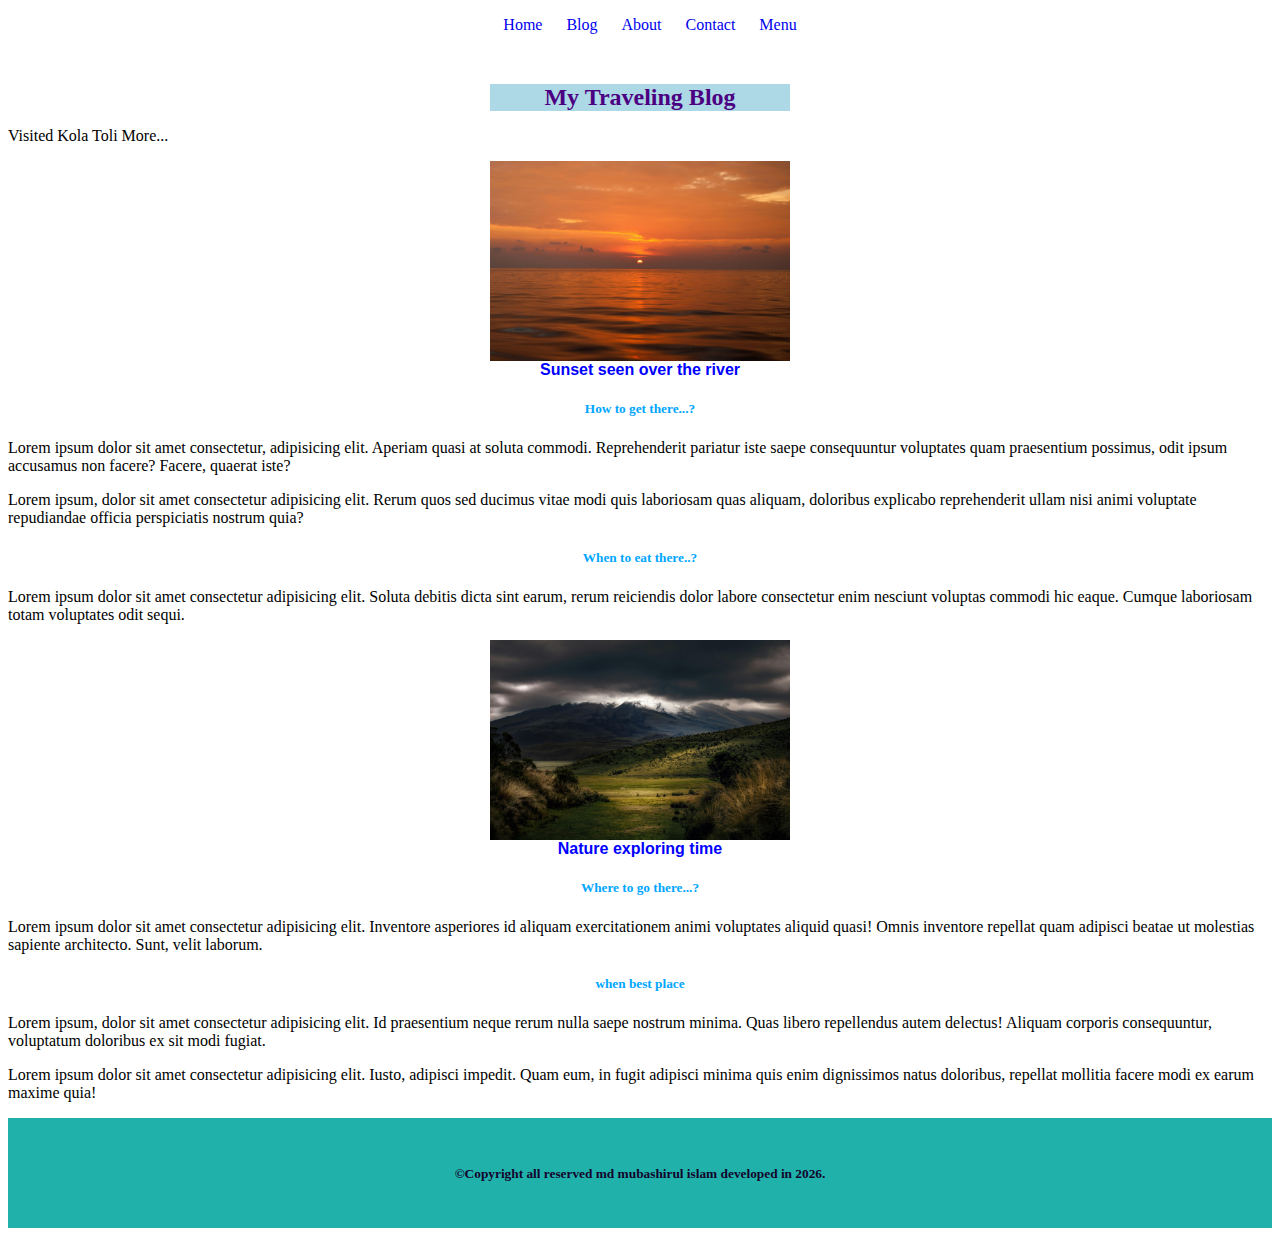
<file: Module4/Module4-cl2/index.html>
<!DOCTYPE html>
<html lang="en">
<head>
    <meta charset="UTF-8">
    <meta name="viewport" content="width=device-width, initial-scale=1.0">
    <meta name="description" content="Module4-Cls2">
    <meta name="keywords" content="Module4-Cls2">
    <meta name="author" content="PH-bacth-13 md mubashirul islam">
    <title>Module4-Cls2</title>
    <link rel="stylesheet" href="style.css">
</head>
<body>
    <header>
         <nav>
            <ul>
                <li><a href="#">Home</a></li>
                <li><a href="#">Blog</a></li>
                <li><a href="#">About</a></li>
                <li><a href="#">Contact</a></li>
                <li><a href="#">Menu</a></li>
            </ul>
         </nav>
    </header>
    <main>
          <article>
            <header>
                <h2>My Traveling Blog</h2>
                <p>Visited Kola Toli More...</p>
            </header>


            <figure>
                <img src="/Module4/Module4-cl2/image/river-Sunset.jpg" height="200px" width="300px" alt="Nature-image">
                <figcaption> Sunset seen over the river</figcaption>
            </figure>


            <section>
                <h5>How to get there...?</h5>
                <p>Lorem ipsum dolor sit amet consectetur, adipisicing elit. Aperiam quasi
                     at soluta commodi. Reprehenderit pariatur iste saepe consequuntur 
                     voluptates quam praesentium possimus, odit ipsum accusamus 
                    non facere? Facere, quaerat iste?</p>

                <p>Lorem ipsum, dolor sit amet consectetur adipisicing elit. Rerum quos 
                    sed ducimus vitae modi quis laboriosam quas aliquam, doloribus 
                    explicabo reprehenderit ullam nisi 
                    animi voluptate repudiandae officia perspiciatis nostrum quia?</p>
            </section>


            <section>
                <h5>When to eat there..?</h5>
                <p>Lorem ipsum dolor sit amet consectetur adipisicing elit. 
                    Soluta debitis dicta sint earum, rerum reiciendis dolor
                     labore consectetur enim nesciunt voluptas commodi hic eaque.
                     Cumque laboriosam totam voluptates odit sequi.</p>
            </section>

                  <figure>
                    <img src="/Module4/Module4-cl2/image/nature.jpg" height="200px" width="300px" alt="">
                  <figcaption> Nature exploring time</figcaption>  
                </figure>
            <section>
                <h5>Where to go there...?</h5>
                <p>Lorem ipsum dolor sit amet consectetur adipisicing elit.
                     Inventore asperiores id aliquam exercitationem animi 
                     voluptates aliquid quasi! Omnis inventore repellat 
                     quam adipisci beatae ut 
                    molestias sapiente architecto. Sunt, velit laborum.</p>
            </section>

            <section>
                <h5> when best place</h5>
                <p>Lorem ipsum, dolor sit amet consectetur adipisicing elit. 
                    Id praesentium neque rerum nulla saepe nostrum minima.
                     Quas libero repellendus autem delectus! Aliquam corporis consequuntur,
                     voluptatum doloribus ex sit modi fugiat.</p>
                <p>Lorem ipsum dolor sit amet consectetur adipisicing elit. 
                    Iusto, adipisci impedit. Quam eum, in fugit 
                    adipisci minima quis enim dignissimos natus doloribus, 
                    repellat mollitia facere modi ex earum maxime quia!</p>
            </section>
          </article>
    </main>
    <footer>
           <p><small>&copy;Copyright all reserved md mubashirul islam developed in 2026.</small></p>
    </footer>
</body>
</html>
</file>
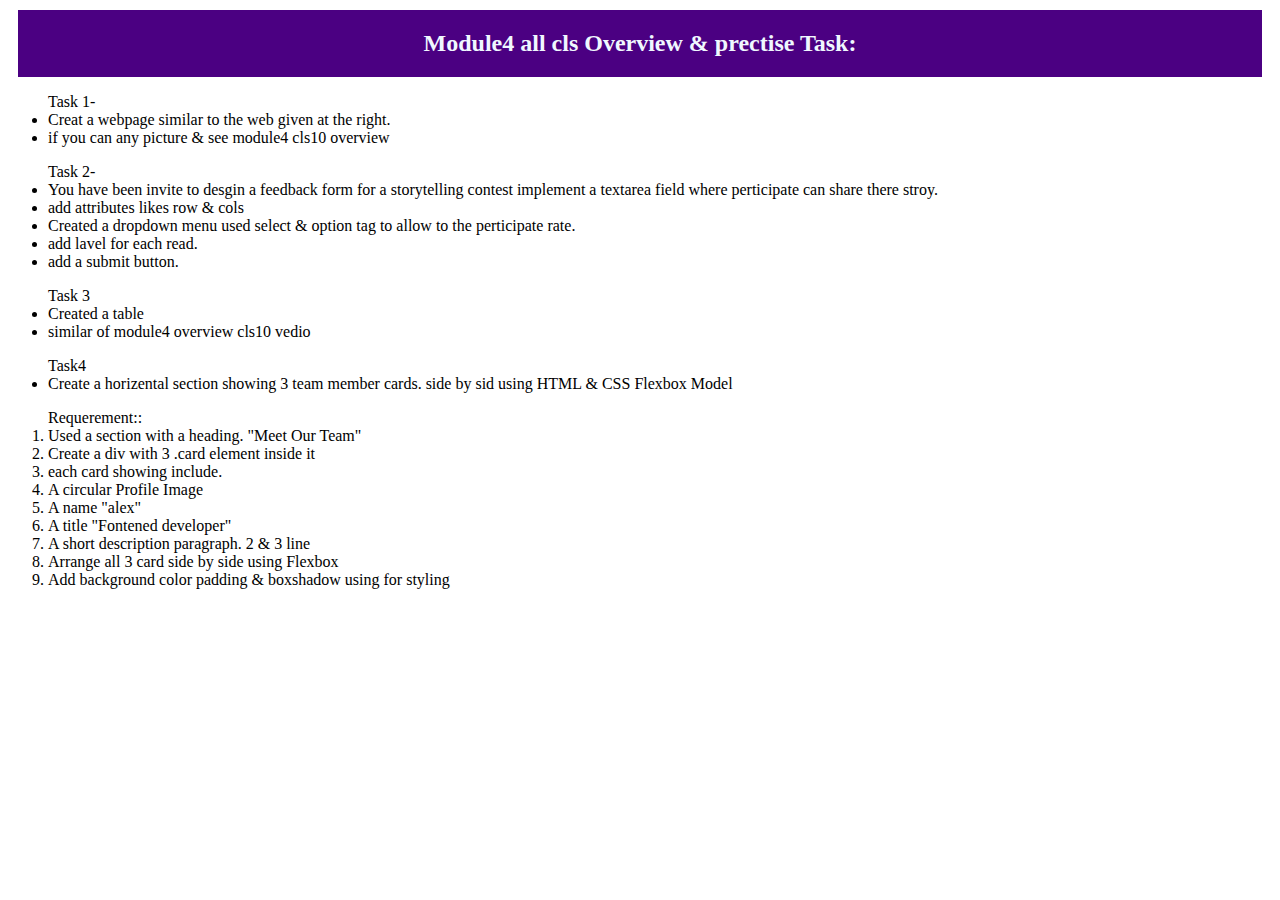
<file: Module4/Module4-cls10/index.html>
<!DOCTYPE html>
<html lang="en">
<head>
    <meta charset="UTF-8">
    <meta name="viewport" content="width=device-width, initial-scale=1.0">
    <meta http-equiv="X-UA-Compatible" content="IE=edge">
    <meta name="description" content="Module4-cls10-f">
    <meta name="keywords" content="Module4-cls10-f">
    <meta name="author" content="PH-Bacth-13 Md mubashirul islam">
    <title>Overview Module4 all</title>
    <link rel="stylesheet" href="style.css">
</head>
<body>
    <h2>Module4 all cls Overview & prectise Task:</h2>
    <div class="task1">
       <ul> Task 1-
        <li>Creat a webpage similar to the web given at the right.</li>
        <li>if you can any picture & see module4 cls10 overview</li>
       </ul>

       <ul> Task 2-
        <li> You have been invite to desgin a feedback form for a storytelling contest implement a textarea field  where perticipate can share there stroy.</li>
        <li> add attributes likes row & cols</li>
        <li> Created a dropdown menu used select & option tag to allow to the perticipate rate.</li>
        <li> add lavel for each read.</li>
        <li> add a submit button.</li>
       </ul>

       <ul> Task 3
        <li> Created a table</li>
        <li> similar of module4 overview cls10 vedio</li>
       </ul>

       <ul>Task4
        <li> Create a horizental section showing 3 team member cards. side by sid using HTML & CSS Flexbox Model</li>
       </ul>
       <ol>Requerement::
        <li>Used a section with a heading. "Meet Our Team"</li>
        <li>Create a div with 3 .card element inside it</li>
        <li> each card showing include. </li>
        <li> A circular Profile Image</li>
        <li> A name "alex"</li>
        <li> A title "Fontened developer"</li>
        <li> A short description paragraph. 2 & 3 line</li>
        <li> Arrange all 3 card side by side using Flexbox</li>
        <li> Add background color padding & boxshadow using for styling</li>
       </ol>
    </div>
</body>
</html>
</file>
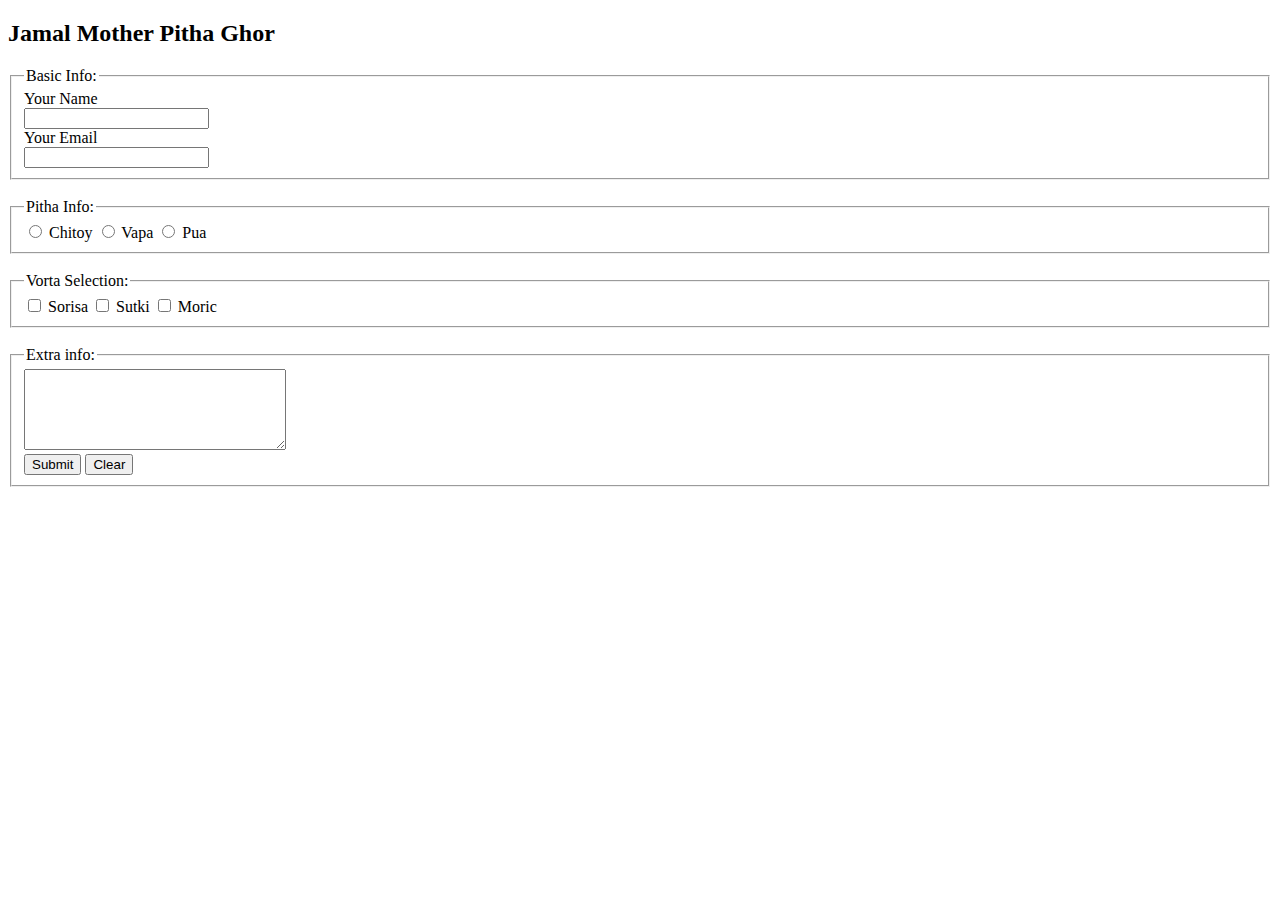
<file: Module4/Module4-cls3/index.html>
<!DOCTYPE html>
<html lang="en">
<head>
    <meta charset="UTF-8">
    <meta name="viewport" content="width=device-width, initial-scale=1.0">
    <meta http-equiv="X-UA-Compatible" content="IE=edge">
    <meta name="description" content="Module4-cls3">
    <meta name="keywords" content="Module4-cls3">
    <meta name="author" content="PH-Bacth-13 md mubashirul islam">
    <title>Pitha Ghor</title>
    <link rel="stylesheet" href="style.css">
</head>
<body>
    <header>

    </header>
    <main>
         <section>
            <h2>Jamal Mother Pitha Ghor</h2>
            <form>
                <fieldset class="basic-info">
                    <legend>Basic Info:</legend>
                    <label for="name">Your Name</label>
                    <input type="text" name="" id="name"> 
                    <label for="email">Your Email</label>
                    <input type="email" name="" id="email">
                </fieldset> <br>
 

                <fieldset>
                    <legend>Pitha Info:</legend>

                    <input type="radio" name="pitha" id="chitoy">
                    <label for="chitoy">Chitoy</label>

                    <input type="radio" name="pitha" id="vapa">
                    <label for="vapa">Vapa</label>

                    <input type="radio" name="pitha" id="pua">
                    <label for="pua">Pua</label>
                </fieldset> <br>

                <fieldset>
                    <legend>Vorta Selection:</legend>

                    <input type="checkbox" name="vorta" id="sorisa">
                    <label for="sorisa">Sorisa</label>

                    <input type="checkbox" name="vorta" id="sutki">
                    <label for="sutki">Sutki</label>

                    <input type="checkbox" name="vorta" id="moric">
                    <label for="moric">Moric</label>
                </fieldset> <br>

                <fieldset>
                    <legend>Extra info:</legend>
                     <textarea name="" id="" cols="30" rows="5"></textarea> <br>
                     <input type="submit" value="Submit">
                     <input type="reset" value="Clear">
                </fieldset>
            </form>
         </section>
    </main>
    <footer>

    </footer>
</body>
</html>
</file>
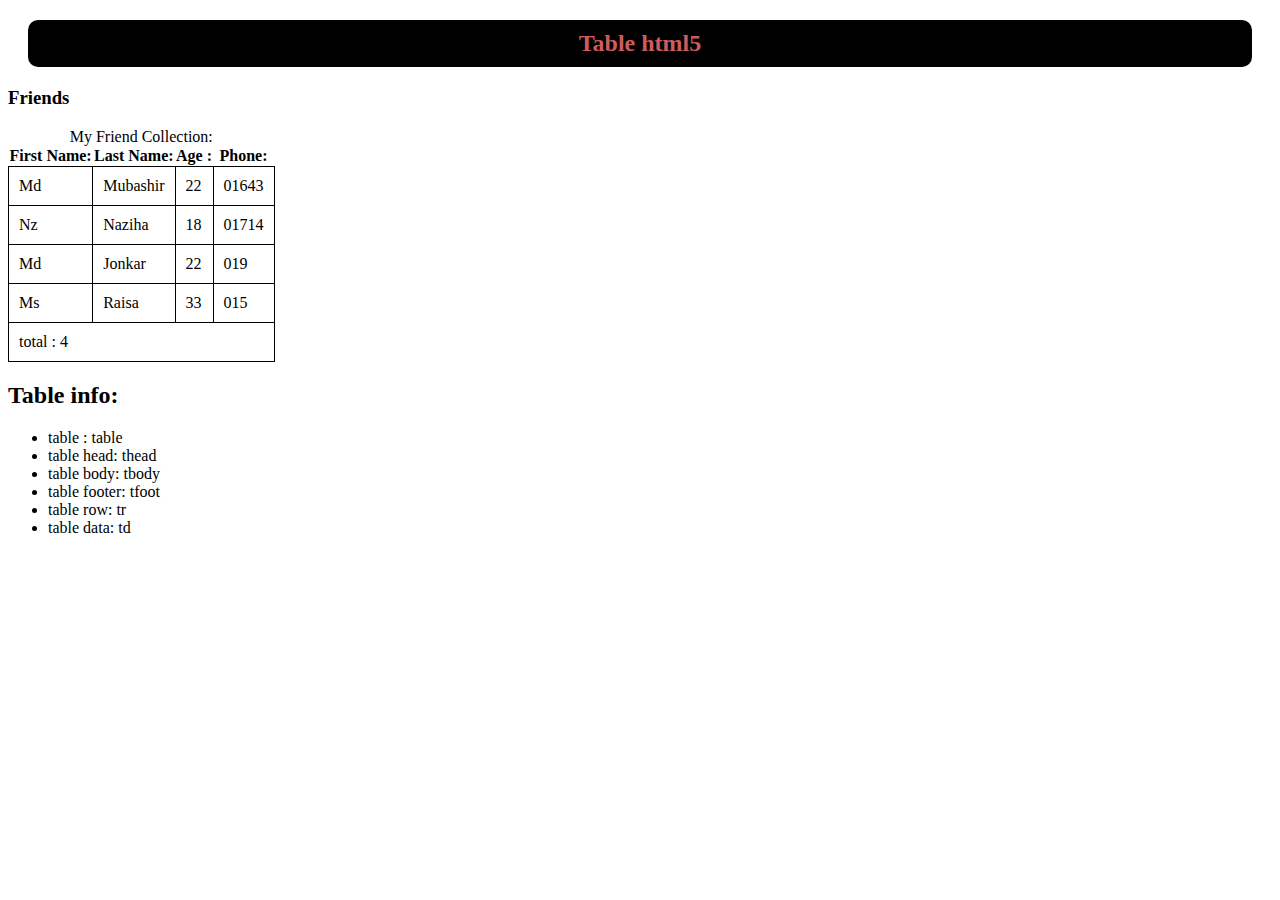
<file: Module4/Module4-cls4/index.html>
<!DOCTYPE html>
<html lang="en">
<head>
    <meta charset="UTF-8">
    <meta name="viewport" content="width=device-width, initial-scale=1.0">
    <meta http-equiv="X-UA-Compatible" content="IE=edge">
    <meta name="description" content="Module4-cls4">
    <meta name="keywords" content="Module4-cls4">
    <meta name="author" content="PH-bacth13 md mubashirul islam">
    <title>Table html5</title>
    <link rel="stylesheet" href="style.css">
</head>
<body>
    <header>
        <h2>Table html5</h2>
    </header>
    <main>
        <h3> Friends</h3>
        <table>
            <caption>My Friend Collection:</caption>
           <thead>
            <tr>
                <th>First Name:</th>
                <th>Last Name:</th>
                <th>Age :</th>
                <th>Phone:</th>
           </tr>

           </thead>
           <tbody>
             <tr>
                <td>Md</td>
                <td>Mubashir</td>
                <td>22</td>
                <td>01643</td>
            </tr>

            <tr>
                <td>Nz</td>
                <td>Naziha</td>
                <td>18</td>
                <td>01714</td>
            </tr>

            <tr>
                <td>Md</td>
                <td>Jonkar</td>
                <td>22</td>
                <td>019</td>
            </tr>

            <tr>
                <td>Ms</td>
                <td>Raisa</td>
                <td>33</td>
                <td>015</td>
            </tr>
           </tbody>
           <tfoot>
              <td colspan="4">total : 4</td>
           </tfoot>
        </table>


        <section>
            <h2>Table info:</h2>
            <ul>
                <li> table : table</li>
                <li> table head: thead</li>
                <li> table body: tbody</li>
                <li> table footer: tfoot</li>
                <li> table row: tr</li>
                <li>table data: td</li>

            </ul>
        </section>
    </main>

    <footer>

    </footer>
</body>
</html>
</file>
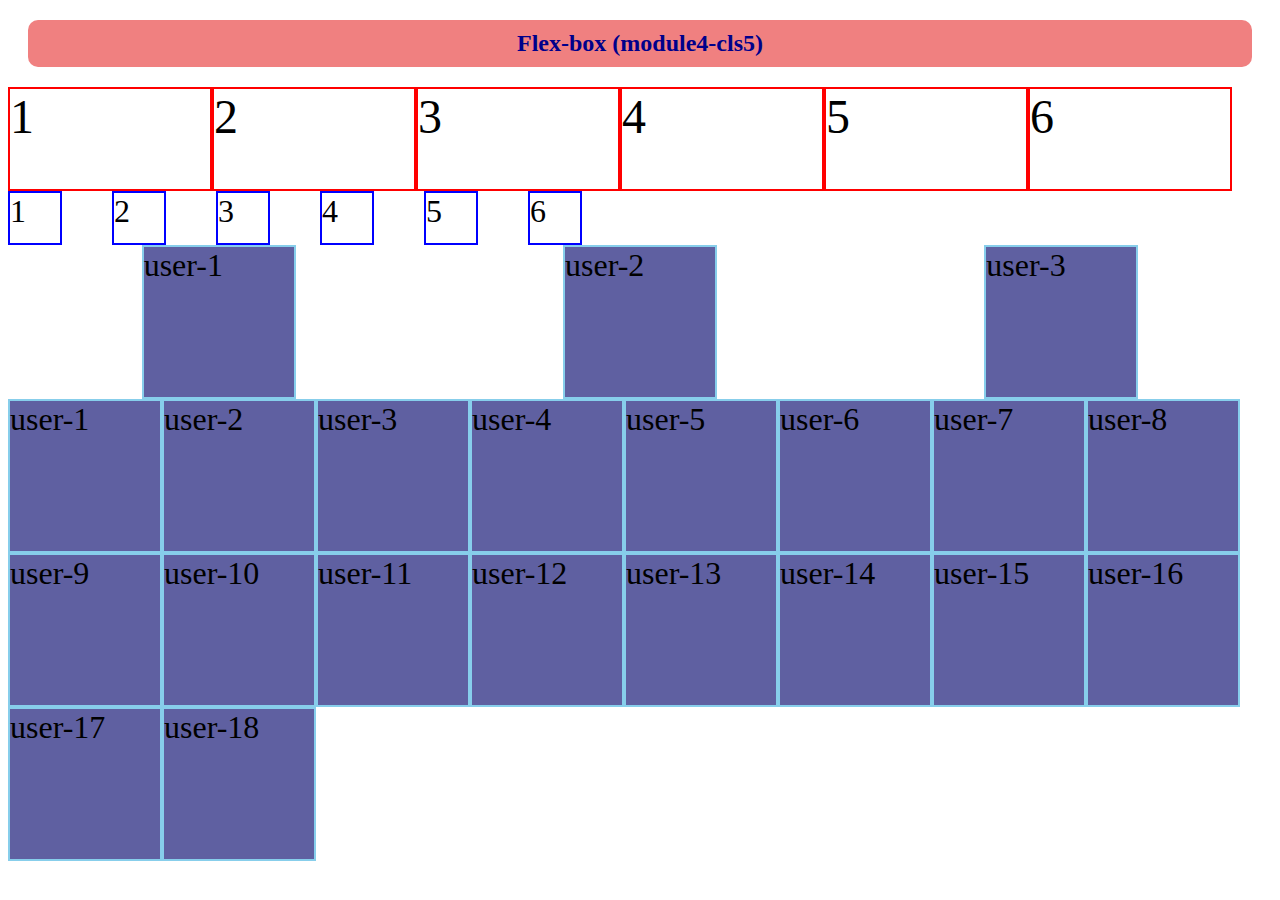
<file: Module4/Module4-cls5/index.html>
<!DOCTYPE html>
<html lang="en">
<head>
    <meta charset="UTF-8">
    <meta name="viewport" content="width=device-width, initial-scale=1.0">
    <meta http-equiv="X-UA-Compatible" content="IE=edge">
    <meta name="description" content="Module4-cls5">
    <meta name="keywords" content="Module4-cls5">
    <meta name="author" content="PH-bacth13- md mubashirul islam">
    <link rel="stylesheet" href="style.css">
    <title>Module4-cls5-flexbox</title>
</head>
<body>
    <h2>Flex-box (module4-cls5)</h2>
    <!--div*6-->
    <div class="container">
        <div>1</div>
        <div>2</div>
        <div>3</div>
        <div>4</div>
        <div>5</div>
        <div>6</div>
    </div>
    

    <!--.box{4}*6-->
    <div class="box-container">
        <div class="box">1</div>
        <div class="box">2</div>
        <div class="box">3</div>
        <div class="box">4</div>
        <div class="box">5</div>
        <div class="box">6</div>
    </div>

    <!-- .user{user-$}*3 -->
    <div class="user-container">
        <div class="user">user-1</div>
        <div class="user">user-2</div>
        <div class="user">user-3</div>
    </div>

    <div class="card-container">
    <div class="user">user-1</div>
    <div class="user">user-2</div>
    <div class="user">user-3</div>
    <div class="user">user-4</div>
    <div class="user">user-5</div>
    <div class="user">user-6</div>
    <div class="user">user-7</div>
    <div class="user">user-8</div>
    <div class="user">user-9</div>
    <div class="user">user-10</div>
    <div class="user">user-11</div>
    <div class="user">user-12</div>
    <div class="user">user-13</div>
    <div class="user">user-14</div>
    <div class="user">user-15</div>
    <div class="user">user-16</div>
    <div class="user">user-17</div>
    <div class="user">user-18</div>
    </div>
    </body>
</html>
</file>
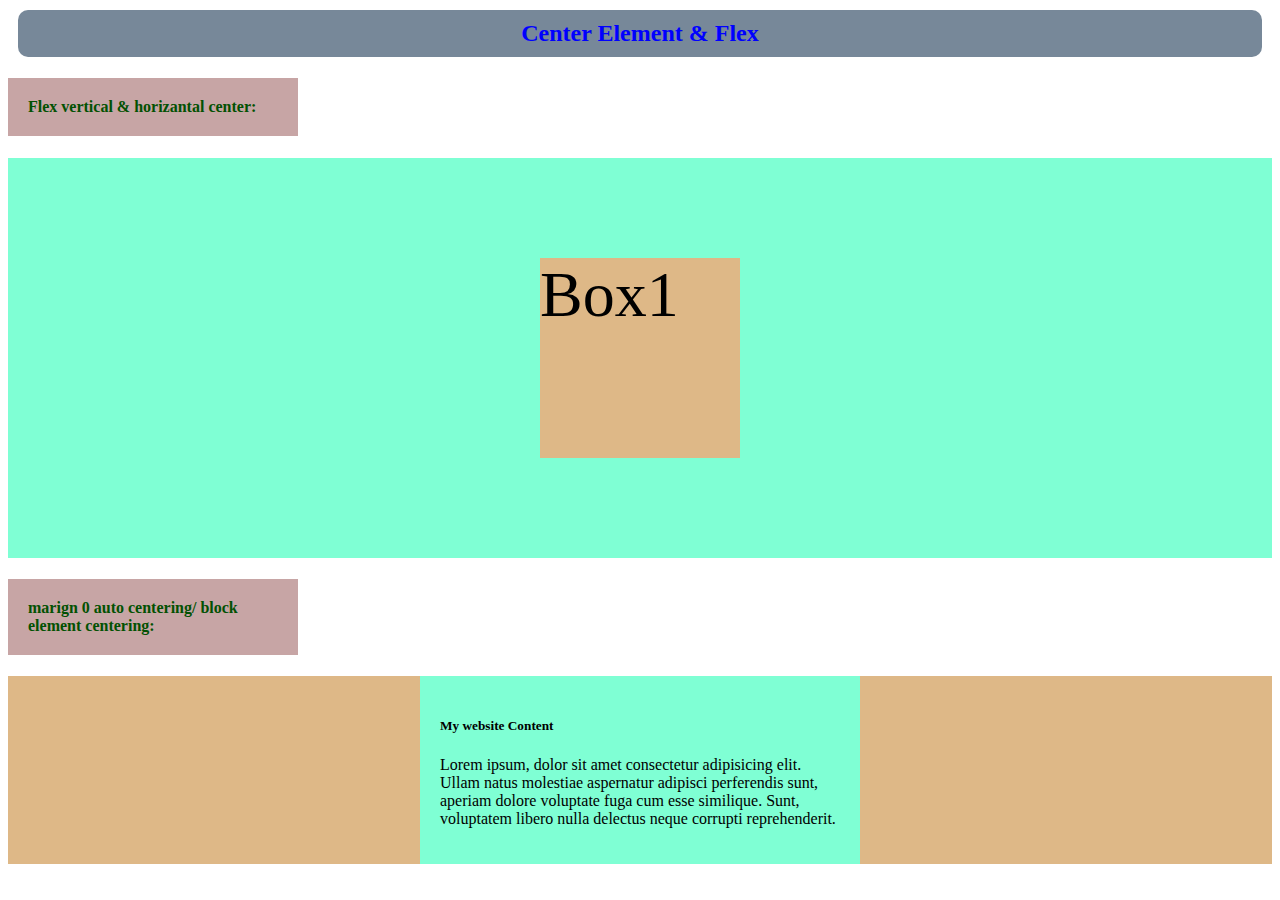
<file: Module4/Module4-cls6/index.html>
<!DOCTYPE html>
<html lang="en">
<head>
    <meta charset="UTF-8">
    <meta name="viewport" content="width=device-width, initial-scale=1.0">
    <meta http-equiv="X-UA-Compatible" content="IE=edge">
    <meta name="description" content="Module4-cls6">
    <meta name="keywords" content="Module4-cls7">
    <meta name="author" content="PH-Batch13- Md mubashirul islam">
    <title>Center element & flex</title>
    <link rel="stylesheet" href="style.css">
</head>
<body>
    <h2>Center Element & Flex</h2>

    <h4>Flex vertical & horizantal center:</h4>
    <div class="container">
        <div class="box">Box1</div>
    </div>

    <h4>marign 0 auto centering/ block element centering: </h4>
    <div class="parent">
        <div class="child"> <h5>My website Content</h5>
            <p>Lorem ipsum, dolor sit amet consectetur adipisicing elit. 
                Ullam natus molestiae aspernatur adipisci perferendis sunt, 
                aperiam dolore voluptate fuga cum esse similique. Sunt, voluptatem 
                libero nulla delectus neque corrupti reprehenderit.</p>
        </div>
    </div>
</body>
</html>
</file>
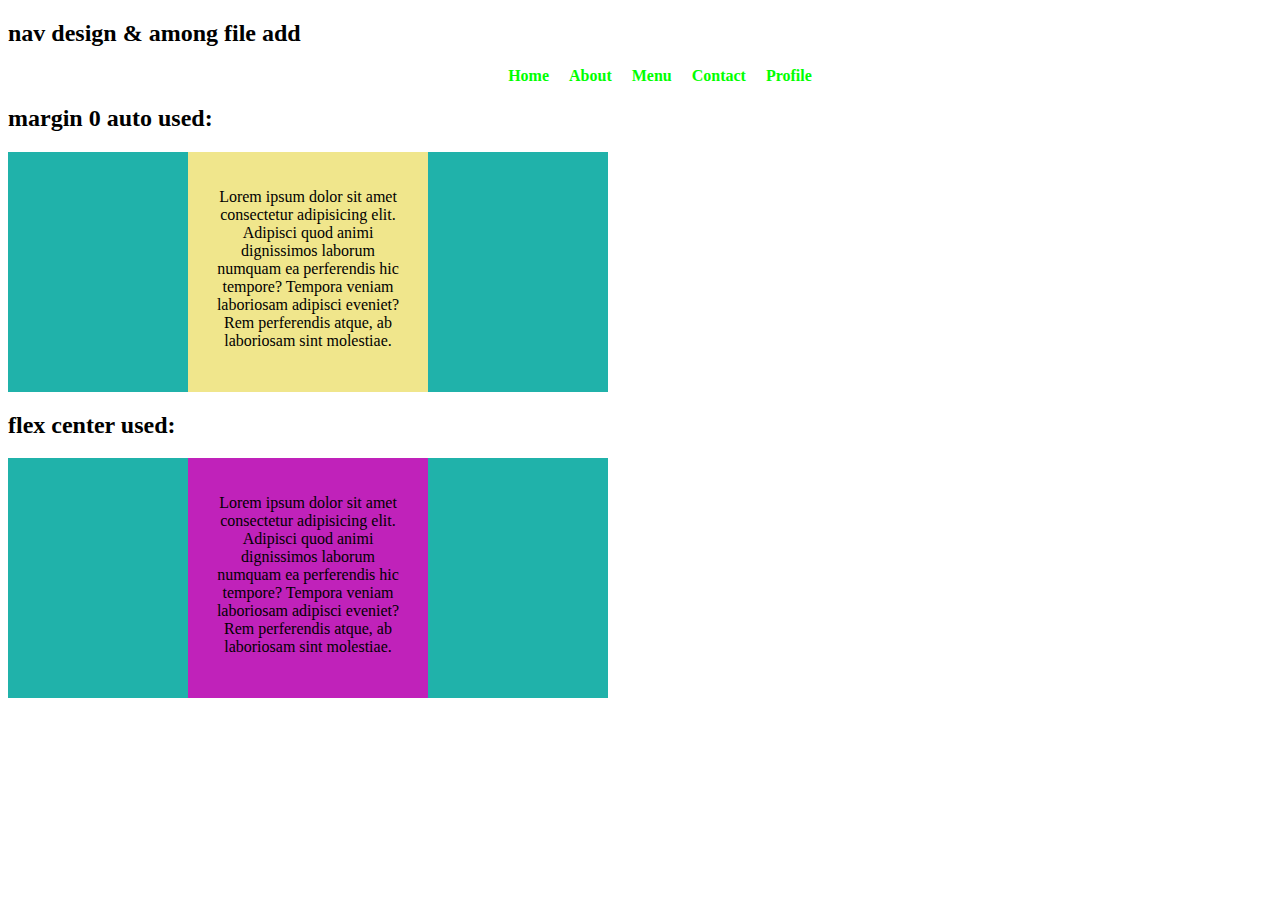
<file: Module4/Module4-cls7/index.html>
<!DOCTYPE html>
<html lang="en">
<head>
    <meta charset="UTF-8">
    <meta name="viewport" content="width=device-width, initial-scale=1.0">
    <meta http-equiv="X-UA-Compatible" content="IE=edge">
    <meta name="description" content="Module4-cls7">
    <meta name="keywords" content="Module4-cls7">
    <meta name="author" content="PH-batch13 Md mubashirul islam">
    <title>Navbar & Internal navbar</title>
    <link rel="stylesheet" href="style.css">
</head>
<body>
    <header>
        <h2>nav design & among file add</h2>
         <nav>
            <ul>
                <li><a href="home">Home</a></li>
                <li><a href="blogs.html">About</a></li>
                <li><a href="#">Menu</a></li>
                <li><a href="#">Contact</a></li>
                <li><a href="#">Profile</a></li>
            </ul>
         </nav>
    </header>
    <main>
        
        <h2>margin 0 auto used:</h2>
         <div class="container">
             <div class="content">
                <p> Lorem ipsum dolor sit amet consectetur adipisicing elit. 
                    Adipisci quod animi dignissimos laborum numquam ea perferendis 
                    hic tempore? Tempora veniam laboriosam adipisci eveniet?
                    Rem perferendis atque, 
                    ab laboriosam sint molestiae.</p>
             </div>
         </div>

         <h2>flex center used:</h2>
         <div class="card">
             <div class="card-e">
                <p> Lorem ipsum dolor sit amet consectetur adipisicing elit. 
                    Adipisci quod animi dignissimos laborum numquam ea perferendis 
                    hic tempore? Tempora veniam laboriosam adipisci eveniet?
                    Rem perferendis atque, 
                    ab laboriosam sint molestiae.</p>
             </div>
         </div>

    </main>
    <footer>

    </footer>
</body>
</html>
</file>
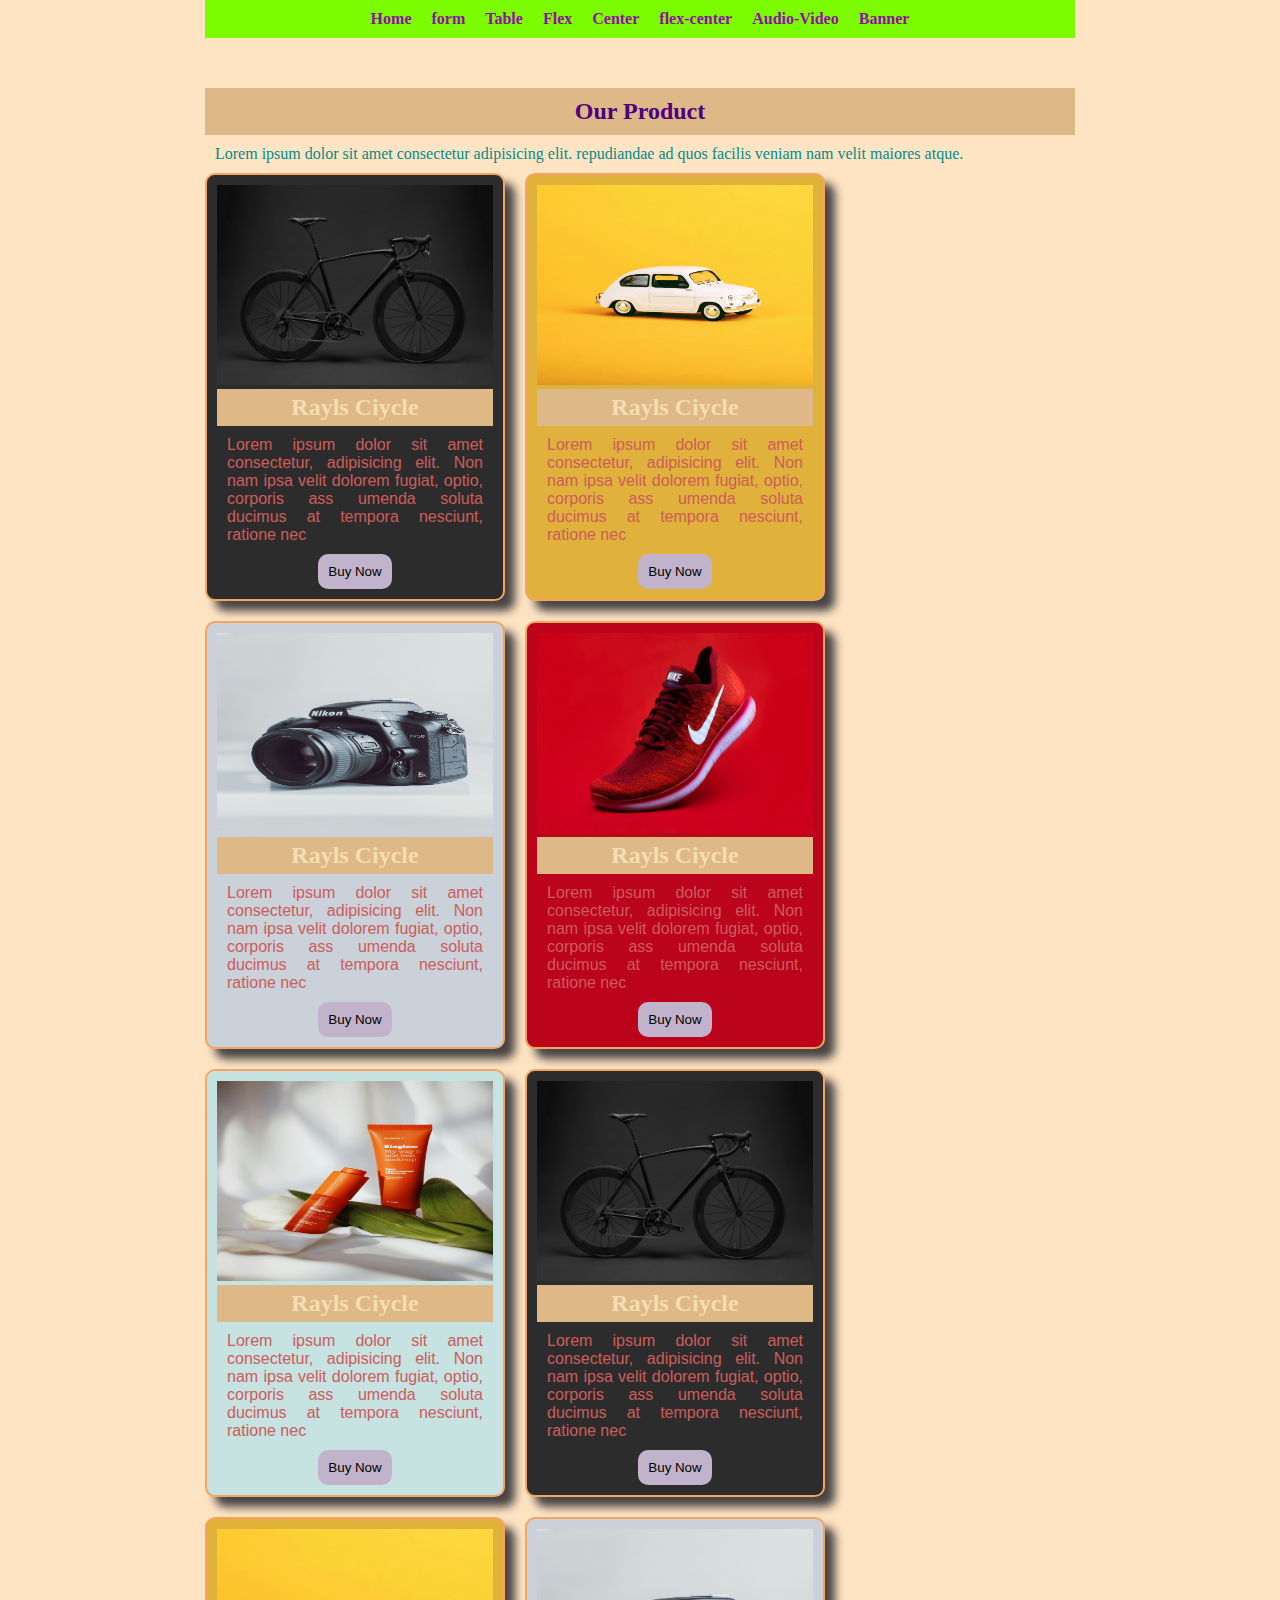
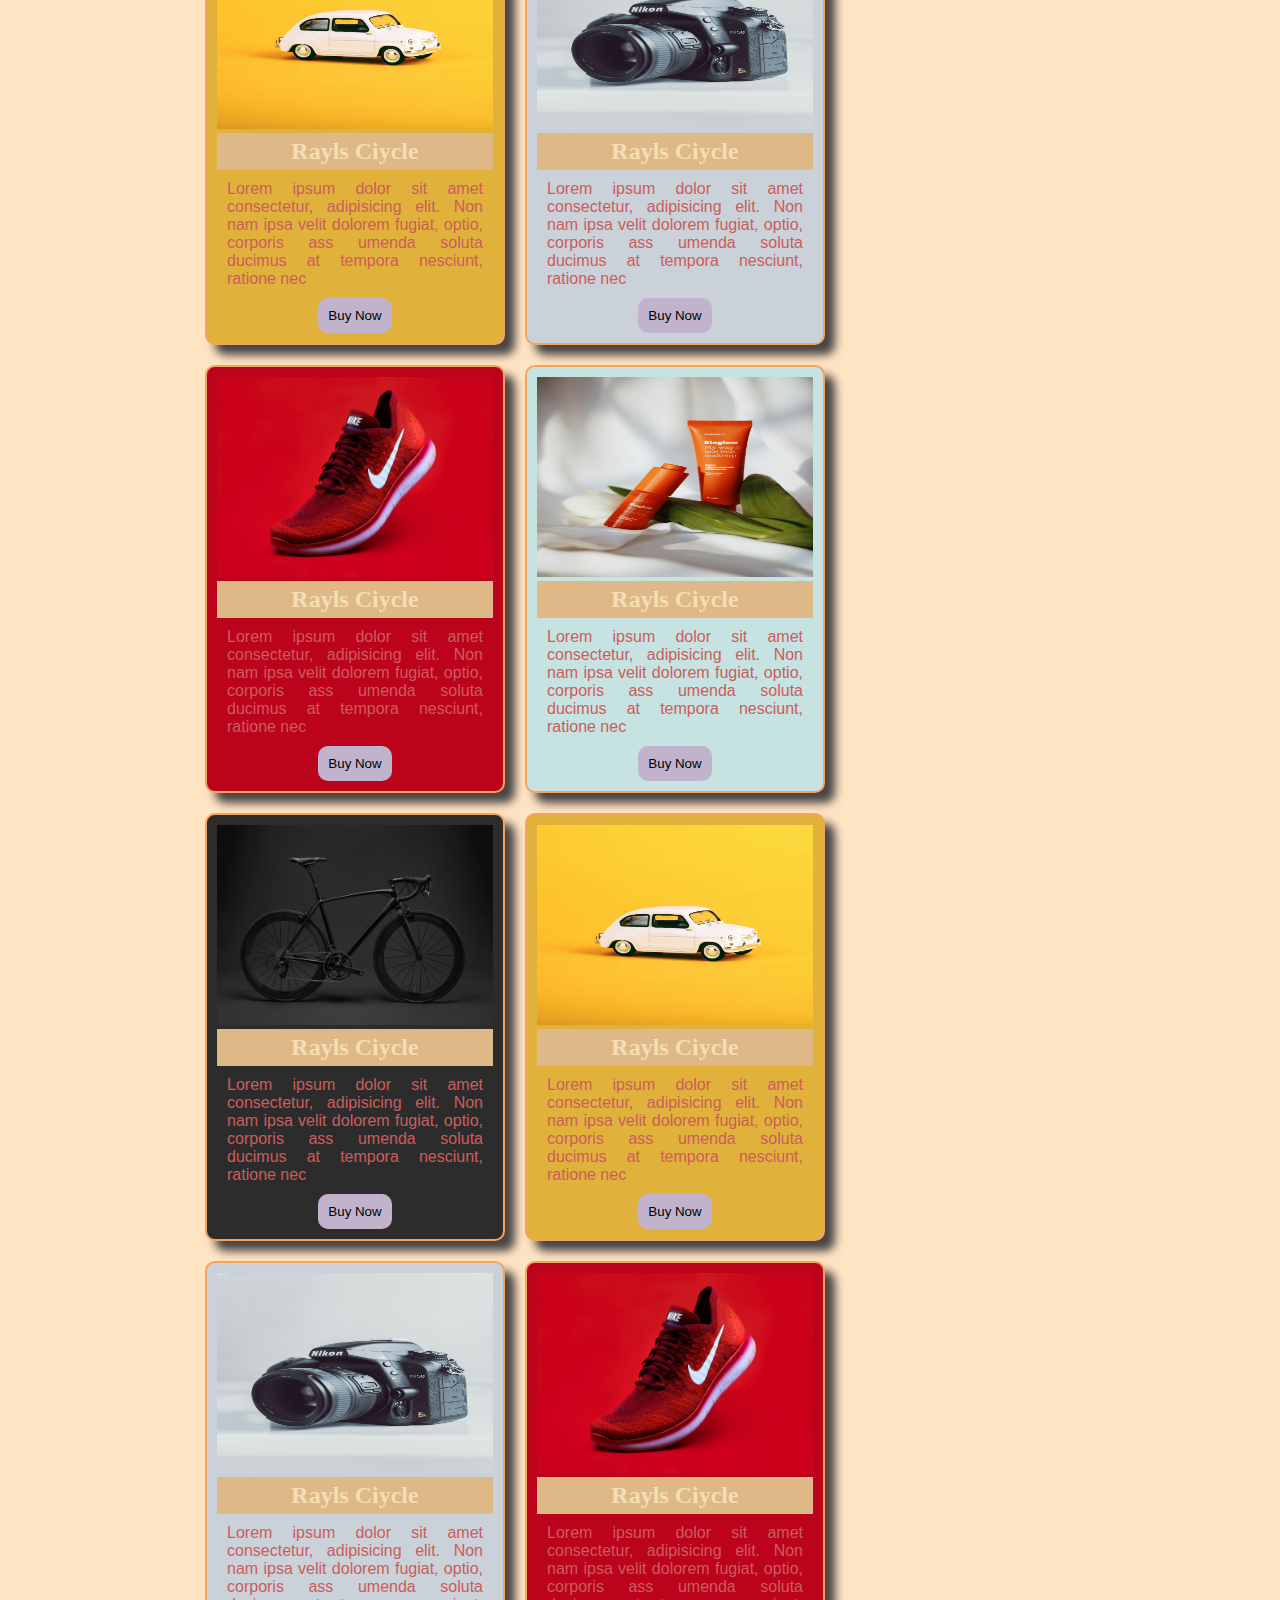
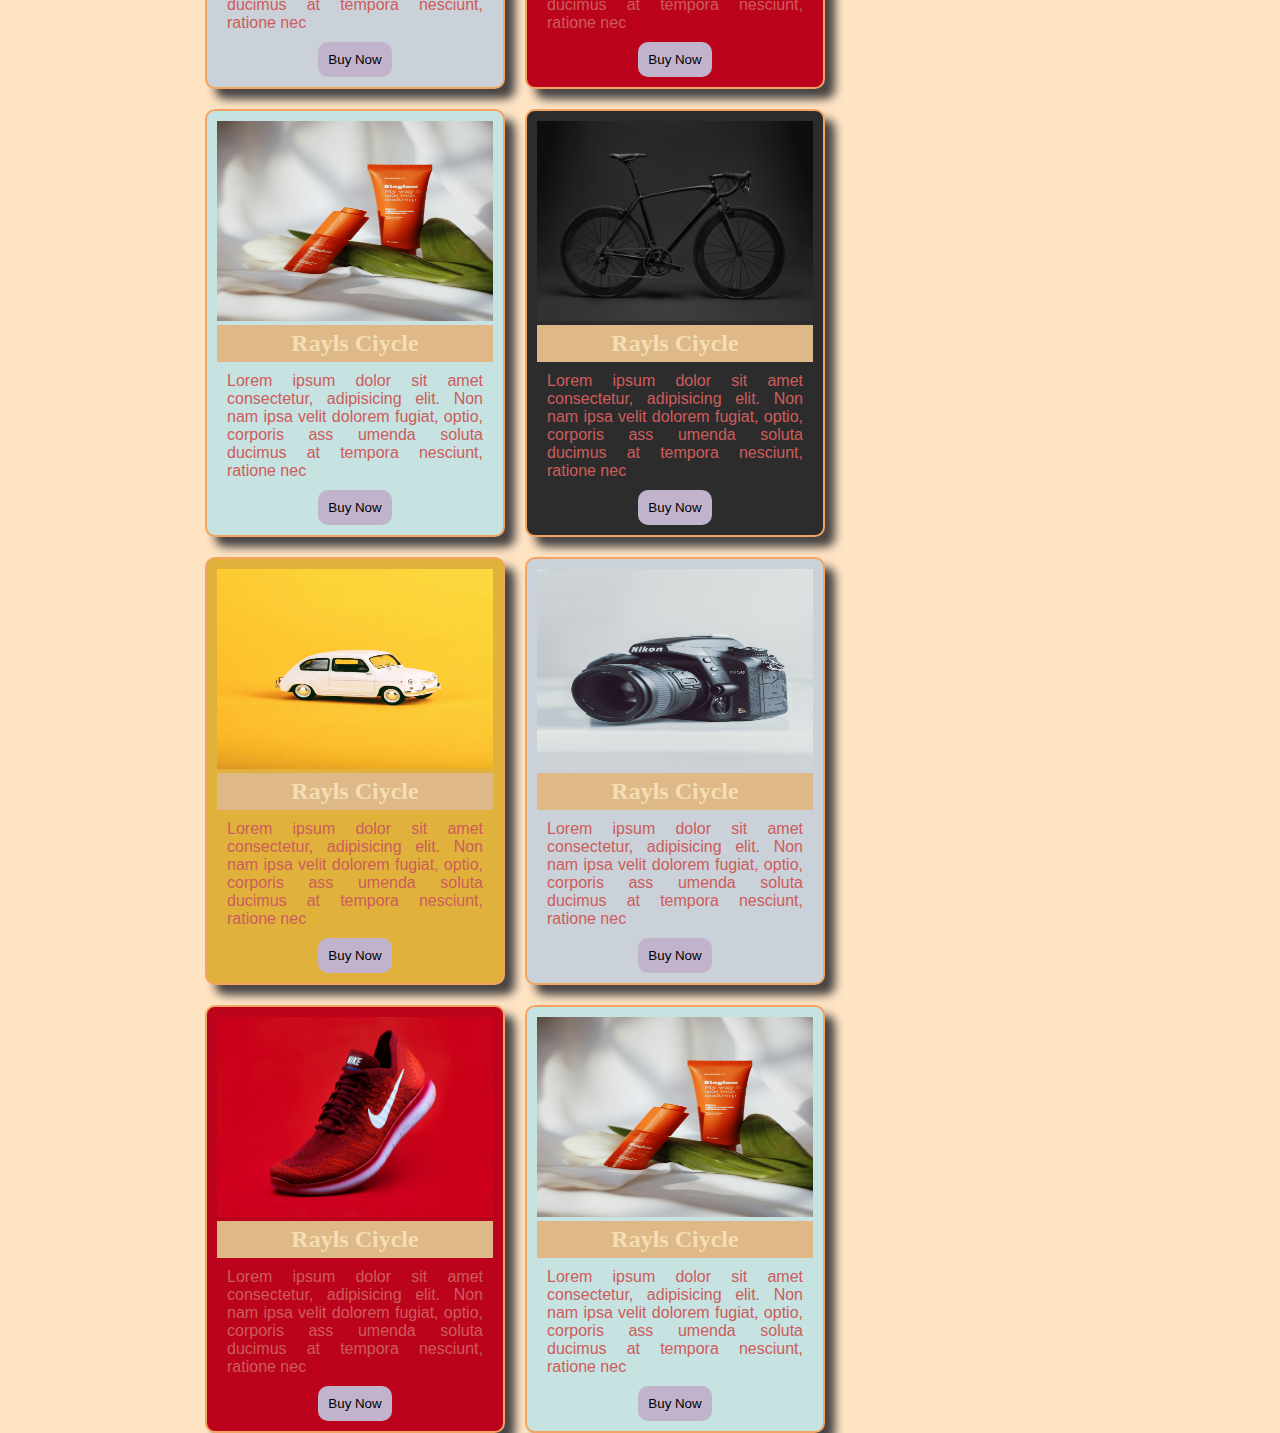
<file: Module4/Module4-cls9/index.html>
<!DOCTYPE html>
<html lang="en">
<head>
    <meta charset="UTF-8">
    <meta name="viewport" content="width=device-width, initial-scale=1.0">
    <meta http-equiv="X-UA-Compatible" content="IE=edge">
    <meta name="description" content="Module4-cls9">
    <meta name="keywords" content="Module4-cls9">
    <meta name="author" content="PH-Batch13 Md mubashirul islam">
    <link rel="stylesheet" href="style.css">
    <link rel="stylesheet" href="/Module4/Module4-cls8/style.css">
    <title>Card Section</title>
</head>
<body>
    <header>
        <nav>
            <ul>
                <li><a href="/Module4/Module4-cl2/index.html">Home</a></li>
                 <li><a href="/Module4/Module4-cls3/index.html">form</a></li>
                <li><a href="/Module4/Module4-cls4/">Table</a></li>    
                <li><a href="/Module4/Module4-cls5/index.html">Flex</a></li>
                <li><a href="/Module4/Module4-cls6/index.html">Center</a></li>
                <li><a href="/Module4/Module4-cls7/index.html">flex-center</a></li>
                <li><a href="/Module4/Module4-cls1/">Audio-Video</a></li>
                <li><a href="#Banner">Banner</a></li>
            </ul>
         </nav>
    </header>

    <main>
        <section class="card-section">

            <h2>Our Product</h2>
            <p>Lorem ipsum dolor sit amet consectetur adipisicing elit.
                repudiandae ad quos facilis veniam nam velit maiores atque.</p>
            
            <div class="card-container">
                <div class="card n1">
                    <img src="/Module4//Module4-cls9/card-image/cicle.jpg" alt="">
                    <h2>Rayls Ciycle</h2>
                    <p>Lorem ipsum dolor sit amet consectetur, adipisicing elit.
                         Non nam ipsa velit dolorem fugiat, optio, corporis ass
                         umenda soluta ducimus at tempora nesciunt, ratione nec
                    </p>
                    <button>Buy Now</button>
                </div>


                <div class="card n2">
                    <img src="/Module4//Module4-cls9/card-image/car.jpg" alt="">
                    <h2>Rayls Ciycle</h2>
                    <p>Lorem ipsum dolor sit amet consectetur, adipisicing elit.
                         Non nam ipsa velit dolorem fugiat, optio, corporis ass
                         umenda soluta ducimus at tempora nesciunt, ratione nec
                    </p>
                    <button>Buy Now</button>
                </div>


                <div class="card n3">
                    <img src="/Module4//Module4-cls9/card-image/camera.jpg" alt="">
                    <h2>Rayls Ciycle</h2>
                    <p>Lorem ipsum dolor sit amet consectetur, adipisicing elit.
                         Non nam ipsa velit dolorem fugiat, optio, corporis ass
                         umenda soluta ducimus at tempora nesciunt, ratione nec
                    </p>
                    <button>Buy Now</button>
                </div>


                <div class="card n4">
                    <img src="/Module4//Module4-cls9/card-image/shoes.jpg" alt="">
                    <h2>Rayls Ciycle</h2>
                    <p>Lorem ipsum dolor sit amet consectetur, adipisicing elit.
                         Non nam ipsa velit dolorem fugiat, optio, corporis ass
                         umenda soluta ducimus at tempora nesciunt, ratione nec
                    </p>
                    <button>Buy Now</button>
                </div>


                <div class="card n5">
                    <img src="/Module4//Module4-cls9/card-image/Cream.jpg" alt="">
                    <h2>Rayls Ciycle</h2>
                    <p>Lorem ipsum dolor sit amet consectetur, adipisicing elit.
                         Non nam ipsa velit dolorem fugiat, optio, corporis ass
                         umenda soluta ducimus at tempora nesciunt, ratione nec
                    </p>
                    <button>Buy Now</button>
                </div>


                <div class="card n1">
                    <img src="/Module4//Module4-cls9/card-image/cicle.jpg" alt="">
                    <h2>Rayls Ciycle</h2>
                    <p>Lorem ipsum dolor sit amet consectetur, adipisicing elit.
                         Non nam ipsa velit dolorem fugiat, optio, corporis ass
                         umenda soluta ducimus at tempora nesciunt, ratione nec
                    </p>
                    <button>Buy Now</button>
                </div>


                <div class="card n2">
                    <img src="/Module4//Module4-cls9/card-image/car.jpg" alt="">
                    <h2>Rayls Ciycle</h2>
                    <p>Lorem ipsum dolor sit amet consectetur, adipisicing elit.
                         Non nam ipsa velit dolorem fugiat, optio, corporis ass
                         umenda soluta ducimus at tempora nesciunt, ratione nec
                    </p>
                    <button>Buy Now</button>
                </div>


                <div class="card n3">
                    <img src="/Module4//Module4-cls9/card-image/camera.jpg" alt="">
                    <h2>Rayls Ciycle</h2>
                    <p>Lorem ipsum dolor sit amet consectetur, adipisicing elit.
                         Non nam ipsa velit dolorem fugiat, optio, corporis ass
                         umenda soluta ducimus at tempora nesciunt, ratione nec
                    </p>
                    <button>Buy Now</button>
                </div>


                <div class="card n4">
                    <img src="/Module4//Module4-cls9/card-image/shoes.jpg" alt="">
                    <h2>Rayls Ciycle</h2>
                    <p>Lorem ipsum dolor sit amet consectetur, adipisicing elit.
                         Non nam ipsa velit dolorem fugiat, optio, corporis ass
                         umenda soluta ducimus at tempora nesciunt, ratione nec
                    </p>
                    <button>Buy Now</button>
                </div>


                <div class="card n5">
                    <img src="/Module4//Module4-cls9/card-image/Cream.jpg" alt="">
                    <h2>Rayls Ciycle</h2>
                    <p>Lorem ipsum dolor sit amet consectetur, adipisicing elit.
                         Non nam ipsa velit dolorem fugiat, optio, corporis ass
                         umenda soluta ducimus at tempora nesciunt, ratione nec
                    </p>
                    <button>Buy Now</button>
                </div>





                <div class="card n1">
                    <img src="/Module4//Module4-cls9/card-image/cicle.jpg" alt="">
                    <h2>Rayls Ciycle</h2>
                    <p>Lorem ipsum dolor sit amet consectetur, adipisicing elit.
                         Non nam ipsa velit dolorem fugiat, optio, corporis ass
                         umenda soluta ducimus at tempora nesciunt, ratione nec
                    </p>
                    <button>Buy Now</button>
                </div>


                <div class="card n2">
                    <img src="/Module4//Module4-cls9/card-image/car.jpg" alt="">
                    <h2>Rayls Ciycle</h2>
                    <p>Lorem ipsum dolor sit amet consectetur, adipisicing elit.
                         Non nam ipsa velit dolorem fugiat, optio, corporis ass
                         umenda soluta ducimus at tempora nesciunt, ratione nec
                    </p>
                    <button>Buy Now</button>
                </div>


                <div class="card n3">
                    <img src="/Module4//Module4-cls9/card-image/camera.jpg" alt="">
                    <h2>Rayls Ciycle</h2>
                    <p>Lorem ipsum dolor sit amet consectetur, adipisicing elit.
                         Non nam ipsa velit dolorem fugiat, optio, corporis ass
                         umenda soluta ducimus at tempora nesciunt, ratione nec
                    </p>
                    <button>Buy Now</button>
                </div>


                <div class="card n4">
                    <img src="/Module4//Module4-cls9/card-image/shoes.jpg" alt="">
                    <h2>Rayls Ciycle</h2>
                    <p>Lorem ipsum dolor sit amet consectetur, adipisicing elit.
                         Non nam ipsa velit dolorem fugiat, optio, corporis ass
                         umenda soluta ducimus at tempora nesciunt, ratione nec
                    </p>
                    <button>Buy Now</button>
                </div>


                <div class="card n5">
                    <img src="/Module4//Module4-cls9/card-image/Cream.jpg" alt="">
                    <h2>Rayls Ciycle</h2>
                    <p>Lorem ipsum dolor sit amet consectetur, adipisicing elit.
                         Non nam ipsa velit dolorem fugiat, optio, corporis ass
                         umenda soluta ducimus at tempora nesciunt, ratione nec
                    </p>
                    <button>Buy Now</button>
                </div>



                <div class="card n1">
                    <img src="/Module4//Module4-cls9/card-image/cicle.jpg" alt="">
                    <h2>Rayls Ciycle</h2>
                    <p>Lorem ipsum dolor sit amet consectetur, adipisicing elit.
                         Non nam ipsa velit dolorem fugiat, optio, corporis ass
                         umenda soluta ducimus at tempora nesciunt, ratione nec
                    </p>
                    <button>Buy Now</button>
                </div>


                <div class="card n2">
                    <img src="/Module4//Module4-cls9/card-image/car.jpg" alt="">
                    <h2>Rayls Ciycle</h2>
                    <p>Lorem ipsum dolor sit amet consectetur, adipisicing elit.
                         Non nam ipsa velit dolorem fugiat, optio, corporis ass
                         umenda soluta ducimus at tempora nesciunt, ratione nec
                    </p>
                    <button>Buy Now</button>
                </div>


                <div class="card n3">
                    <img src="/Module4//Module4-cls9/card-image/camera.jpg" alt="">
                    <h2>Rayls Ciycle</h2>
                    <p>Lorem ipsum dolor sit amet consectetur, adipisicing elit.
                         Non nam ipsa velit dolorem fugiat, optio, corporis ass
                         umenda soluta ducimus at tempora nesciunt, ratione nec
                    </p>
                    <button>Buy Now</button>
                </div>


                <div class="card n4">
                    <img src="/Module4//Module4-cls9/card-image/shoes.jpg" alt="">
                    <h2>Rayls Ciycle</h2>
                    <p>Lorem ipsum dolor sit amet consectetur, adipisicing elit.
                         Non nam ipsa velit dolorem fugiat, optio, corporis ass
                         umenda soluta ducimus at tempora nesciunt, ratione nec
                    </p>
                    <button>Buy Now</button>
                </div>


                <div class="card n5">
                    <img src="/Module4//Module4-cls9/card-image/Cream.jpg" alt="">
                    <h2>Rayls Ciycle</h2>
                    <p>Lorem ipsum dolor sit amet consectetur, adipisicing elit.
                         Non nam ipsa velit dolorem fugiat, optio, corporis ass
                         umenda soluta ducimus at tempora nesciunt, ratione nec
                    </p>
                    <button>Buy Now</button>
                </div>


            </div>
        </section>
    </main>
    <footer>

    </footer>
</body>
</html>
</file>
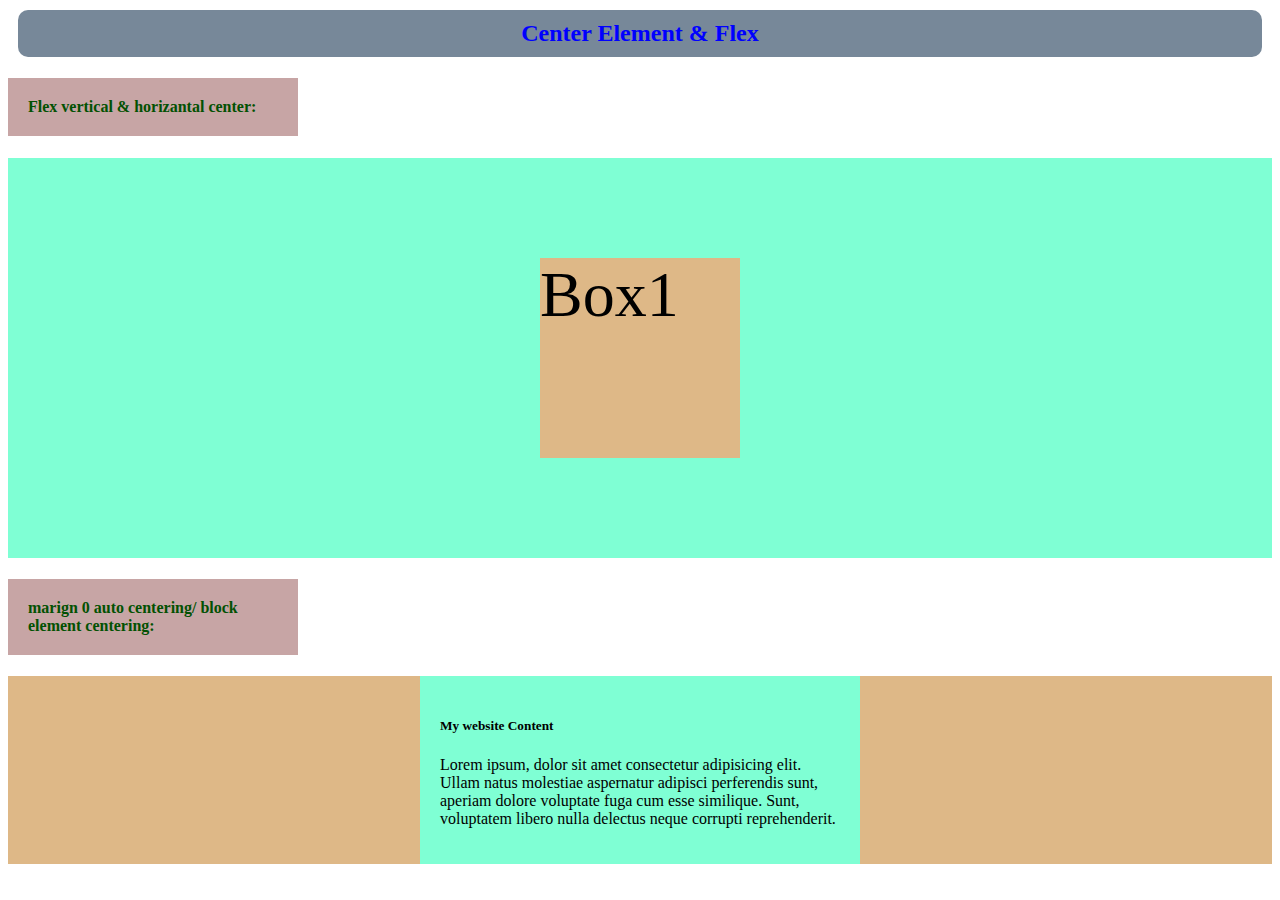
<file: Module4/Module4-cls7/blogs.html>
<!DOCTYPE html>
<html lang="en">
<head>
    <meta charset="UTF-8">
    <meta name="viewport" content="width=device-width, initial-scale=1.0">
    <meta http-equiv="X-UA-Compatible" content="IE=edge">
    <meta name="description" content="Module4-cls6">
    <meta name="keywords" content="Module4-cls7">
    <meta name="author" content="PH-Batch13- Md mubashirul islam">
    <title>Center element & flex</title>
    <link rel="stylesheet" href="blog.css">
</head>
<body>
    <h2>Center Element & Flex</h2>

    <h4>Flex vertical & horizantal center:</h4>
    <div class="container">
        <div class="box">Box1</div>
    </div>

    <h4>marign 0 auto centering/ block element centering: </h4>
    <div class="parent">
        <div class="child"> <h5>My website Content</h5>
            <p>Lorem ipsum, dolor sit amet consectetur adipisicing elit. 
                Ullam natus molestiae aspernatur adipisci perferendis sunt, 
                aperiam dolore voluptate fuga cum esse similique. Sunt, voluptatem 
                libero nulla delectus neque corrupti reprehenderit.</p>
        </div>
    </div>
</body>
</html>
</file>
<file: Module4/Module4-cl2/style.css>
nav li{
    list-style: none;
    display: inline;
    margin-right: 20px;
 }  
 nav li a{
    text-decoration: none;
 }
 nav {
    text-align: center;
 }

 nav li a:hover{
  text-decoration: underline;
  background-color: lime;
 }
 h2{
    text-align: center;
    color: indigo;
    font-family: cursive;
    background-color: lightblue;
    width: 300px;
    margin: auto;
    margin-top: 50px;
 }
 h5{
    text-align: center;
    color: rgb(0, 166, 255);
    font-weight: bold;
    font-family: cursive;
 }
 figcaption{
    text-align: center;
    color: blue;
    font-family: sans-serif;
    font-weight: bold;
 }
 figure img{
    display: block;
    margin: 0 auto;
 }

 footer{
    text-align: center;
    background-color: lightseagreen;
    padding: 30px;
    font-weight: bold;
    font-family: cursive;
    color: rgb(19, 4, 44); 
 }
</file>
<file: Module4/Module4-cls10/style.css>
h2{
    background-color: indigo;
    color: aliceblue;
    padding: 20px;
    margin: 10px;
    text-align: center;
    font-family: cursive;
}
</file>
<file: Module4/Module4-cls3/style.css>
form .basic-info label{
    display: block;
 }
</file>
<file: Module4/Module4-cls4/style.css>
header h2{
    text-align: center;
    color: indianred;
    background-color: black;
    padding: 10px;
    margin: 20px;
    font-family: cursive;
    border-radius: 10px;
 }
 td{
    border: 1px solid;
    padding: 10px;
 }
 table{
    border-collapse: collapse;
 }
</file>
<file: Module4/Module4-cls5/style.css>
h2{
    background-color: lightcoral;
    color: darkblue;
    text-align: center;
    margin: 20px;
    padding: 10px;
    border-radius: 10px;
 }
 .container{
    display: flex;
 }
 .container div{
    border: 2px solid red;
    font-size: 3em;
    height: 100px;
    width: 200px;
 }

 .box-container{
     display: flex;
     gap: 50px;
 }
 .box-container div{
    height: 50px;
    border: 2px solid blue;
    width: 50px;
    font-size: 2em;
 }

 .user-container{
    display: flex;
    justify-content: space-around;
    justify-content: space-between;
    justify-content: center;
    justify-content: flex-end;
    justify-content: flex-start;
    justify-content: space-around;
 }
 .user{
    height: 150px;
    width: 150px;
    border: 2px solid skyblue;
    background-color: rgb(95, 96, 161);
    font-size: 2em;
 }
 .card-container{
    display: flex;
    flex-wrap: wrap;
 }
</file>
<file: Module4/Module4-cls6/style.css>
h2{
    text-align: center;
    color: blue;
    background-color: lightslategrey;
    padding: 10px;
    margin: 10px;
    border-radius: 10px;
    font-family: cursive;
    font-weight: bold;
 }

 h4{
    background-color: rgb(199, 165, 165);
    padding: 20px;
    width: 250px;
    color: rgb(2, 81, 2)
 }
 .container{
    background-color: aquamarine;
    display: flex;
    justify-content: center;
    height: 400px;
    align-items:center;
 }
 .box{
   background-color: burlywood;
   font-size: 4em;
   height: 200px;
   width: 200px;
 }


 /* margin 0 auto center */

 .parent{
   background-color: burlywood;
 }
 .child{
    background-color: aquamarine;
    max-width: 400px;
    padding: 20px;
    margin: 0 auto;
 }
</file>
<file: Module4/Module4-cls7/style.css>
nav ul{
    display: flex;
    list-style-type: none;
    gap: 20px;
    justify-content: center;
    flex-wrap: wrap;
 }
 nav ul li a{
    text-decoration: none;
    font-family: cursive;
    font-weight: bold;
    color: lime;
 }

 .container{
   background-color: lightseagreen;
   max-width: 600px;
 }
 .content{
   background-color: khaki;
   width: 200px;
   height: 200px;
   text-align: center;
   margin: 0 auto;
   padding: 20px;
 }
 .card{
    background-color: lightseagreen;
    display: flex;
    justify-content: center;
    max-width: 600px;
 }
 .card-e{
    background-color: rgb(192, 34, 186);
    width: 200px;
    height: 200px;
    text-align: center;
    padding: 20px;
 }
</file>
<file: Module4/Module4-cls9/style.css>
*{
    margin: 0;
    padding: 0;
    box-sizing: border-box;
}
body{
    background-color: bisque;
    max-width: 1188px;
    margin: 0 auto;
}
.card-section{
   margin-top: 50px;
   text-align: center;
}
.card-section h2{
    font-family: cursive;
    font-weight: bold;
    color: indigo;
    background-color: burlywood;
    padding: 10px;
}
.card-section p{
    text-align: justify;
    color: darkcyan;
    padding: 10px;
}
.card-container{
display: flex;
gap: 20px;
flex-wrap: wrap;
}




.card{
    width: 300px;
    border: 2px solid sandybrown;
    border-radius: 10px;
    box-shadow: 10px 10px 10px rgb(70, 67, 67);
    padding: 10px;
    background-color: rgb(45, 54, 54);
}
.card h2{
   color: wheat;
   font-family: cursive;
   font-weight: bold;
   text-align: center;
   padding: 5px;
}
.card p{
    color: indianred;
    font-family:sans-serif;
    text-align: justify;
    padding: 10px;
}
.card button{
    background-color: rgb(194, 179, 205);
    padding: 10px;
    border:none;
    font-family: sans-serif;
    cursor: pointer;
    text-align: center;
    display: block;
    margin: 0 auto;
    border-radius: 10px;
}
.card button:hover{
    border: 1px solid black;
    background-color: bisque;
}
.card img{
    width: 100%;
    height: 200px;
}

.n1{
    background-color: rgb(45, 44, 44);
}
.n2{
    background-color: rgb(224, 178, 60);
}
.n3{
    background-color: #cad1d8;
}
.n4{
    background-color: #bc031c;
}
.n5{
    background-color: rgb(198, 226, 225);
}
</file>
<file: Module4/Module4-cls8/style.css>
nav ul{
    display: flex;
    gap: 20px;
    justify-content: center;
    background-color: lawngreen;
    padding: 10px 20px;
 }
 
 nav ul li{
    list-style-type: none;
 }
 nav ul li a{
    text-decoration: none;
    font-family: cursive;
    font-weight: bold;
    color: rgb(144, 14, 170);
 }
 nav a:hover{
    color: indigo;
 }


 .hero-container{
    display: flex;
    background-color: lightgreen;
    padding: 25px;
    font-size: 1.25rem;
    align-items: center;
    gap: 20px;
 }
 
 .hero-container img{
    width: 450px;
    height: 400px;
    border-radius: 10px;
 }

 body{
    background-color: bisque;
    max-width: 870px;
    margin: 0 auto;
 }




 /* extra style */
 .hero-container h2{
    font-family: cursive;
    color: indigo;
 }
 .hero-container p{
    color: rgb(194, 11, 117); 
    text-align: justify;
 }
 .hero-container button{
    padding: 10px;
    background-color: lightseagreen;
    color: mediumvioletred;
    border-radius: 4px;
    font-family: sans-serif;
    border: 1px solid wheat;
    cursor: pointer;
 }
 .hero-container button:hover{
    transform: scale(1.1);
    border: none;
 }
</file>
<file: Module4/Module4-cls7/blog.css>
h2{
    text-align: center;
    color: blue;
    background-color: lightslategrey;
    padding: 10px;
    margin: 10px;
    border-radius: 10px;
    font-family: cursive;
    font-weight: bold;
 }

 h4{
    background-color: rgb(199, 165, 165);
    padding: 20px;
    width: 250px;
    color: rgb(2, 81, 2)
 }
 .container{
    background-color: aquamarine;
    display: flex;
    justify-content: center;
    height: 400px;
    align-items:center;
 }
 .box{
   background-color: burlywood;
   font-size: 4em;
   height: 200px;
   width: 200px;
 }


 /* margin 0 auto center */

 .parent{
   background-color: burlywood;
 }
 .child{
    background-color: aquamarine;
    max-width: 400px;
    padding: 20px;
    margin: 0 auto;
 }
</file>
